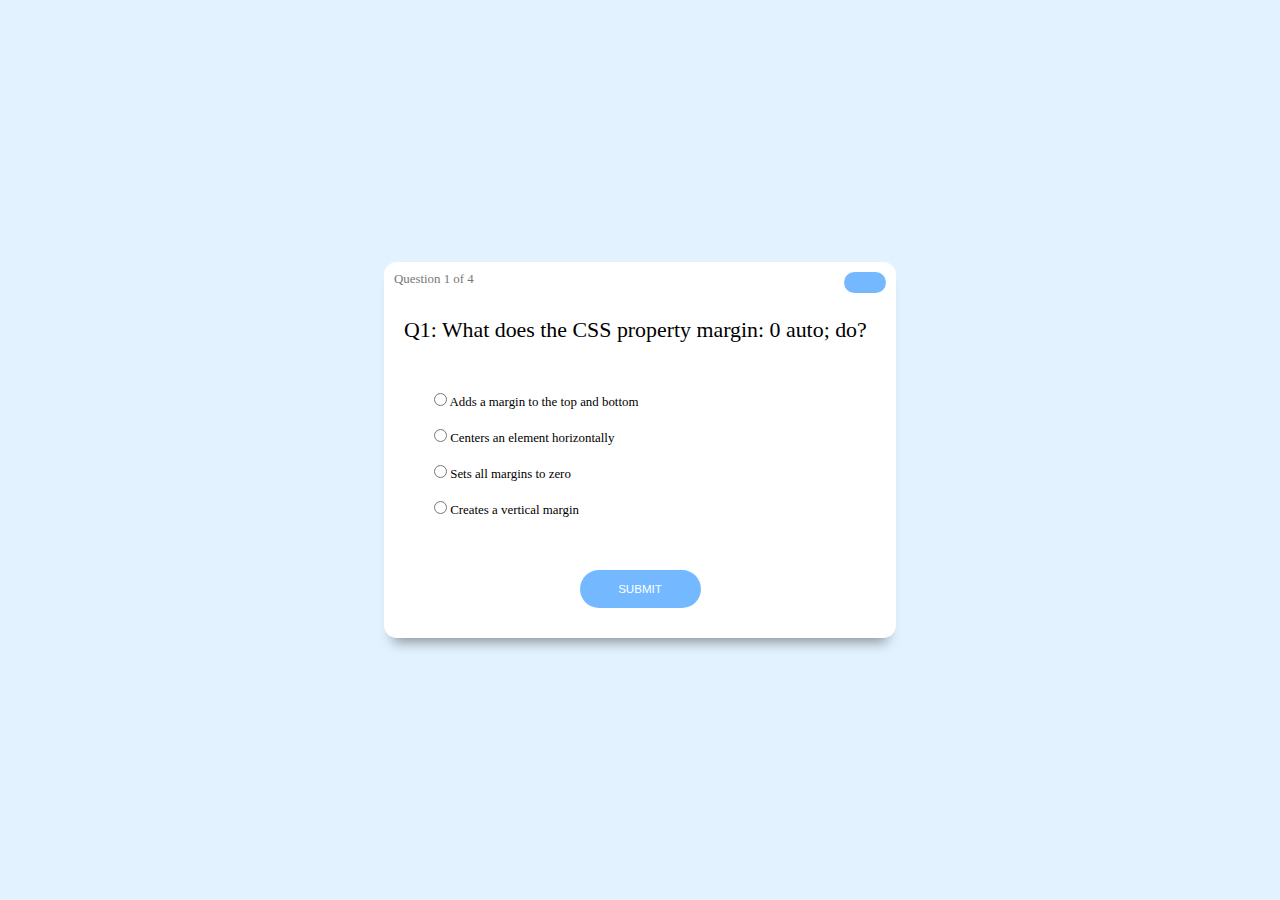
<file: css.html>
<!DOCTYPE html>
<html lang="en">
<head>
    <meta charset="UTF-8">
    <meta name="viewport" content="width=device-width, initial-scale=1.0">
    <title>CSS Test_Quiz</title>
    <link rel="stylesheet" href="https://cdnjs.cloudflare.com/ajax/libs/font-awesome/6.4.2/css/all.min.css" integrity="sha512-z3gLpd7yknf1YoNbCzqRKc4qyor8gaKU1qmn+CShxbuBusANI9QpRohGBreCFkKxLhei6S9CQXFEbbKuqLg0DA==" crossorigin="anonymous" referrerpolicy="no-referrer" />
    <link rel="stylesheet" href="style1.css">
</head>
<body>
    <div class="box-1">
        <div class="box-2" id="newid">
             <button id="previous-button"><i class="fa-solid fa-arrow-left"></i></button>
          <h4 class="question-number">Question 1 of 4</h4>
            <h2 class="question">Questions are comes here</h2>
            <ul>
                <li>
                    <input type="radio" name="answer" id="ans1" class="answer">
                    <label for="ans1" id="option1">Answer option</label>
                </li>
                <li>
                    <input type="radio" name="answer" id="ans2" class="answer">
                    <label for="ans2" id="option2">Answer option</label>
                </li>
                <li>
                    <input type="radio" name="answer" id="ans3" class="answer">
                    <label for="ans3" id="option3">Answer option</label>
                </li>
                <li>
                <input type="radio" name="answer" id="ans4" class="answer">
                    <label for="ans4" id="option4">Answer option</label>
                </li>
            </ul>
            <div id="user-added-questions">
            </div>
            <button id="submit">Submit</button>
        </div>

    <script src="css.js"></script>
</body>
</html>
</file>
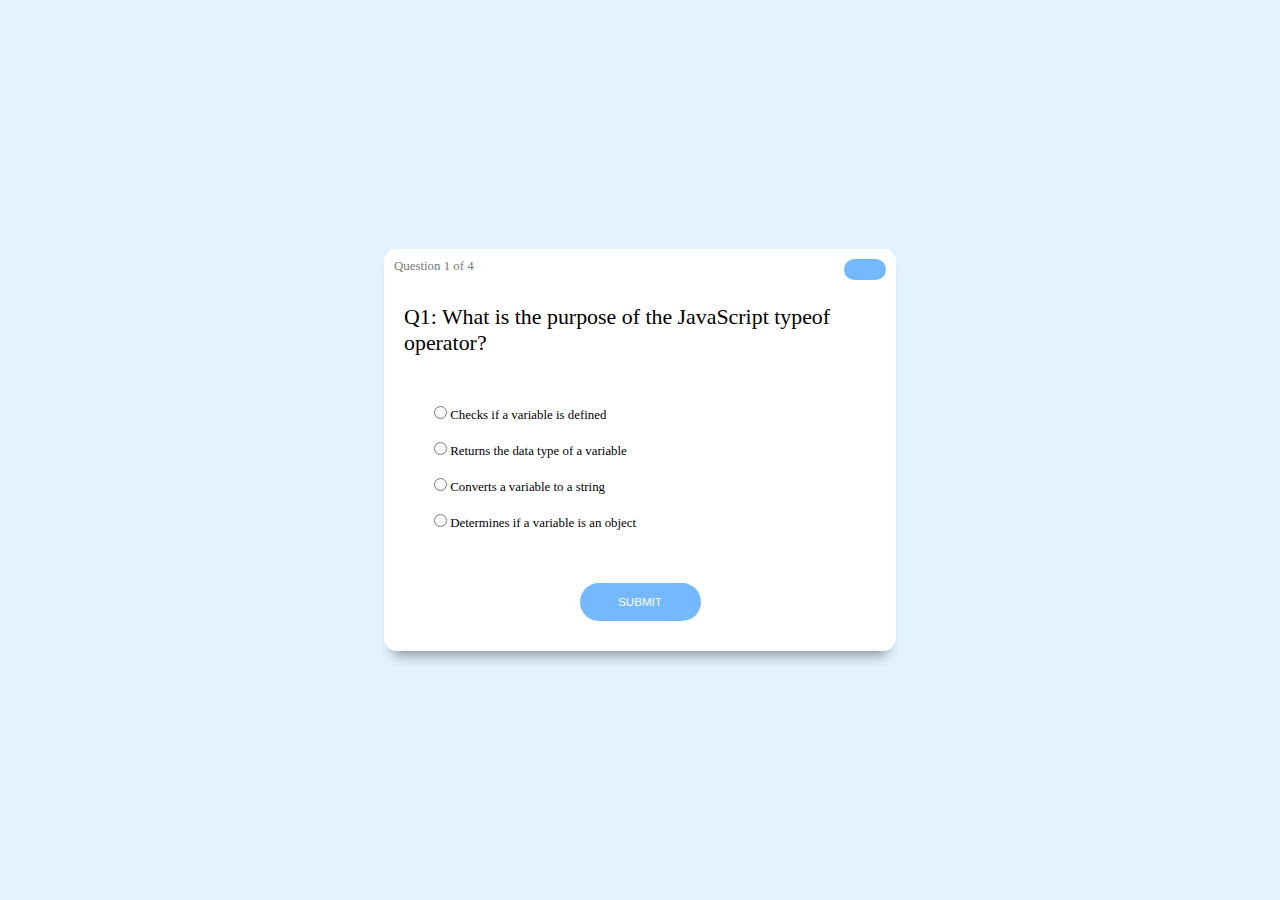
<file: js.html>
<!DOCTYPE html>
<html lang="en">
<head>
    <meta charset="UTF-8">
    <meta name="viewport" content="width=device-width, initial-scale=1.0">
    <title>JavaScript Test_Quiz</title>
    <link rel="stylesheet" href="https://cdnjs.cloudflare.com/ajax/libs/font-awesome/6.4.2/css/all.min.css" integrity="sha512-z3gLpd7yknf1YoNbCzqRKc4qyor8gaKU1qmn+CShxbuBusANI9QpRohGBreCFkKxLhei6S9CQXFEbbKuqLg0DA==" crossorigin="anonymous" referrerpolicy="no-referrer" />
    <link rel="stylesheet" href="style1.css">
</head>
<body>
    <div class="box-1">
        <div class="box-2" id="newid">
             <button id="previous-button"><i class="fa-solid fa-arrow-left"></i></button>
          <h4 class="question-number">Question 1 of 4</h4>
            <h2 class="question">Questions are comes here</h2>
            <ul>
                <li>
                    <input type="radio" name="answer" id="ans1" class="answer">
                    <label for="ans1" id="option1">Answer option</label>
                </li>
                <li>
                    <input type="radio" name="answer" id="ans2" class="answer">
                    <label for="ans2" id="option2">Answer option</label>
                </li>
                <li>
                    <input type="radio" name="answer" id="ans3" class="answer">
                    <label for="ans3" id="option3">Answer option</label>
                </li>
                <li>
                <input type="radio" name="answer" id="ans4" class="answer">
                    <label for="ans4" id="option4">Answer option</label>
                </li>
            </ul>
            <div id="user-added-questions">
            </div>
            <button id="submit">Submit</button>
        </div>

    <script src="javascript.js"></script>
</body>
</html>
</file>
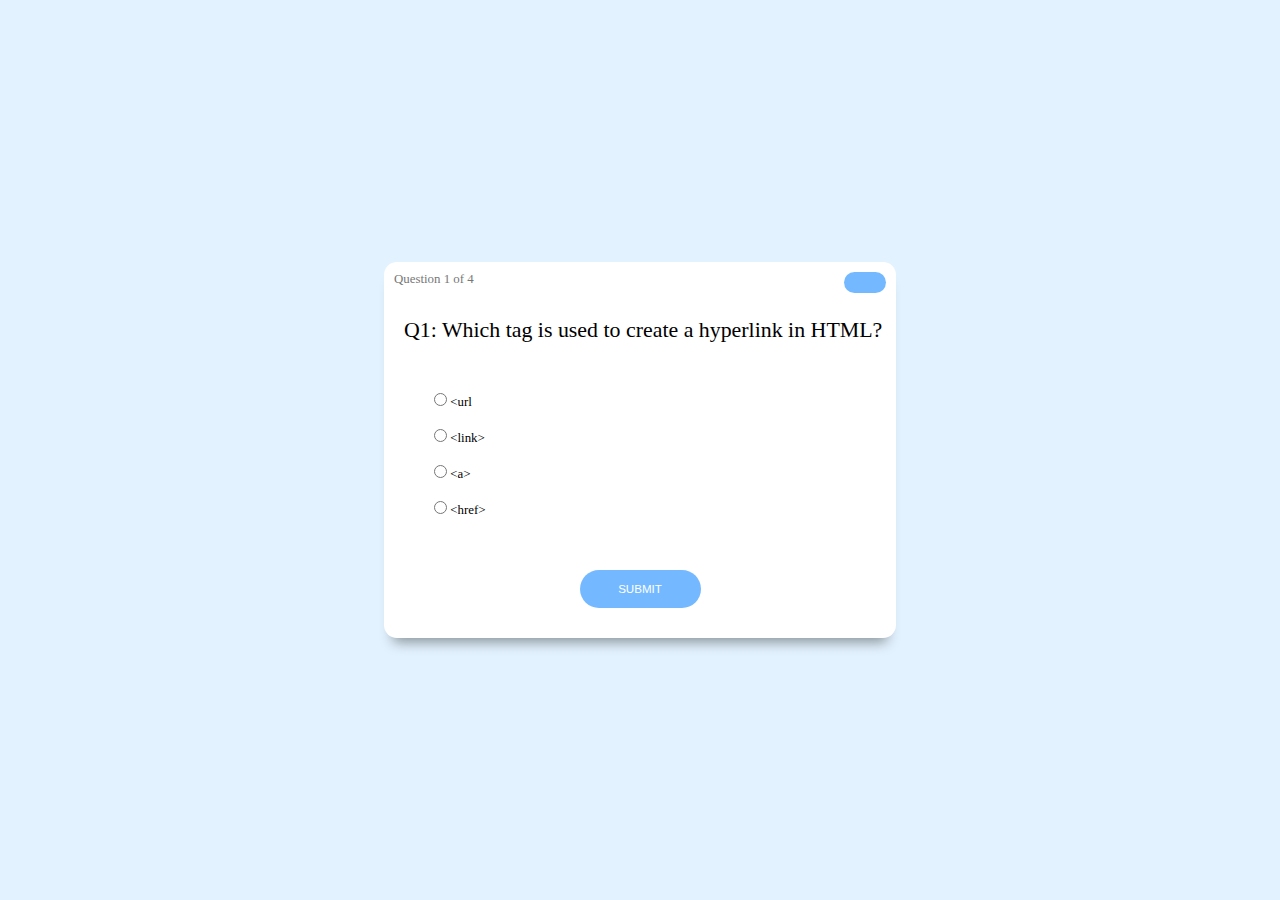
<file: test.html>
<!DOCTYPE html>
<html lang="en">
<head>
    <meta charset="UTF-8">
    <meta name="viewport" content="width=device-width, initial-scale=1.0">
    <title>Html Test_Quiz</title>
    <link rel="stylesheet" href="https://cdnjs.cloudflare.com/ajax/libs/font-awesome/6.4.2/css/all.min.css" integrity="sha512-z3gLpd7yknf1YoNbCzqRKc4qyor8gaKU1qmn+CShxbuBusANI9QpRohGBreCFkKxLhei6S9CQXFEbbKuqLg0DA==" crossorigin="anonymous" referrerpolicy="no-referrer" />
    <link rel="stylesheet" href="style1.css">
</head>
<body>
    <div class="box-1">
        <div class="box-2" id="newid">
             <button id="previous-button"><i class="fa-solid fa-arrow-left"></i></button>
          <h4 class="question-number">Question 1 of 4</h4>
            <h2 class="question">Questions are comes here</h2>
            <ul>
                <li>
                    <input type="radio" name="answer" id="ans1" class="answer">
                    <label for="ans1" id="option1">Answer option</label>
                </li>
                <li>
                    <input type="radio" name="answer" id="ans2" class="answer">
                    <label for="ans2" id="option2">Answer option</label>
                </li>
                <li>
                    <input type="radio" name="answer" id="ans3" class="answer">
                    <label for="ans3" id="option3">Answer option</label>
                </li>
                <li>
                <input type="radio" name="answer" id="ans4" class="answer">
                    <label for="ans4" id="option4">Answer option</label>
                </li>
            </ul>
            <div id="user-added-questions">
            </div>
            <button id="submit">Submit</button>
        </div>

    <script src="html.js"></script>
</body>
</html>
</file>
<file: style1.css>
* {
    margin: 0;
    padding: 0;
    box-sizing: border-box;
    font-weight: 300;
  }
  
  html {
    font-size: 80.5%;
  }
  
  .box-1 {
    width: 100vw;
    min-height: 100vh;
    display: grid;
    place-items: center;
    background-color: hsl(206, 92%, 94%);
  }
  
  .box-2 {
    width: 40vw;
    background-color: #fff;
    border-radius: 1rem;
    box-shadow: 0 1rem 1rem -0.7rem rgba(0, 0, 0, 0.4);
  }
  
  .box-2 h2 {
    font-size: 1.7rem;
    padding-left: 20px;
    padding-top: 20px;
    font-weight: 400;
  }
  
  .box-2 ul {
    padding-left: 50px;
    padding-top: 30px;
  }
  
  .box-2 li {
    font-size: 1rem;
    margin-top: 1.5rem;
    list-style: none;
  }
  
  input {
    cursor: pointer;
  }
  
  #submit,
  .btn {
    padding: 1rem 3rem;
    outline: none;
    font-size: 0.9rem;
    display: block;
    margin: auto;
    border: none;
    text-transform: uppercase;
    color: #fff;
    background-color: #74b9ff;
    margin-top: 4rem;
    border-radius: 30px;
    margin-bottom: 30px;
  }
  
  #submit:hover {
    background-color: #0984e3;
  }
  
  #showScore {
    background-color: #dfe6e9;
    margin-top: 3rem;
    padding: 3rem 4rem;
    box-shadow: 0 1rem 1rem -0.7rem rgba(0, 0, 0, 0.4);
    font-size: 3rem;
    text-align: center;
  }
  
  #showScore .btn {
    margin-top: 2rem;
    background-color: rgb(25, 173, 87);
    color: black;
  }
  
  #showScore .btn:hover {
    background-color: green;
    color: #fff;
  }
  
  .scoreArea {
    display: none;
  }
  
  .container {
    max-width: 800px;
    margin: 0 auto;
    padding: 20px;
    background-color: #fff;
    border: 1px solid #ccc;
    box-shadow: 0 0 10px rgba(0, 0, 0, 0.1);
  }
  
  .question-number {
    color: #777;
    padding: 10px;
  
  }
  
  /* Responsive design */
  @media screen and (max-width: 768px) {
    .box-2 {
      width: 80vw;
      padding: 2rem 4rem;
    }
  }
  
  @media screen and (max-width: 480px) {
    .box-2 {
      width: 90vw;
      padding: 0px;
  
    }
    .box-2 h2{
     padding-left: 10px;
    }
    .box-2 ul{
  
      padding-left: 10px;
    }
    .box-2 .question-number{
      padding: 10px;
    }
  
  }
  #previous-button{
    border: none;
    float: right;
   margin-right: 10px;
   margin-top: 10px;
   background-color: #74b9ff;
   height: 21px;
   width: 42px;
   border-radius: 30px;
   color: #fff;
  
  }
  #previous-button:hover{
    background-color: #0984e3;
  }
  #review-button{
    background-color: #74b9ff;
    float: right;
    margin: 20px;
    margin-right: 40px;
    width: 120px;
    height: 40px;
    border-radius: 30px;
    border: none;
    color: #fff;
  
  
  }
</file>
